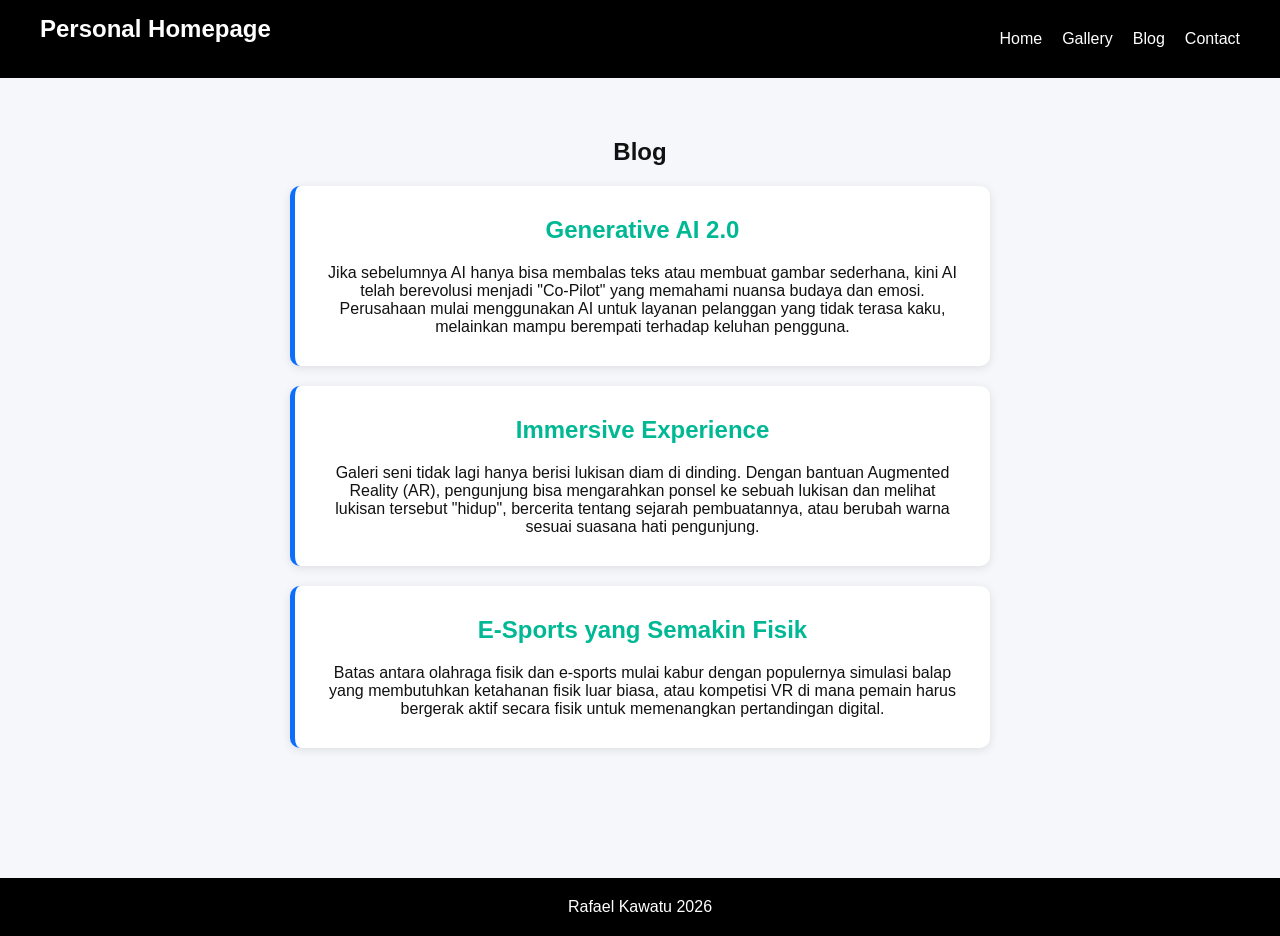
<file: blog.html>
<!DOCTYPE html>
<html lang="id">
<head>
    <meta charset="UTF-8">
    <meta name="viewport" content="width=device-width, initial-scale=1.0">
    <title>Blog</title>
    <link rel="stylesheet" href="css/style.css">
</head>
<body>

<header>
    <nav>
        <h2 class="logo">Personal Homepage</h2>

        <ul>
            <li><a href="index.html">Home</a></li>
            <li><a href="gallery.html">Gallery</a></li>
            <li><a href="blog.html">Blog</a></li>
            <li><a href="contact.html">Contact</a></li>
        </ul>
    </nav>
</header>

<section class="blog-page">
    <h1>Blog</h1>

    <div class="blog-card">
        <h2>Generative AI 2.0</h2>

        <p>
            Jika sebelumnya AI hanya bisa membalas teks atau membuat gambar sederhana, kini AI telah berevolusi menjadi "Co-Pilot" yang memahami nuansa budaya dan emosi. Perusahaan mulai menggunakan AI untuk layanan pelanggan yang tidak terasa kaku, melainkan mampu berempati terhadap keluhan pengguna.
        </p>
    </div>

    <div class="blog-card">
        <h2>Immersive Experience</h2>

        <p>
            Galeri seni tidak lagi hanya berisi lukisan diam di dinding. Dengan bantuan Augmented Reality (AR), pengunjung bisa mengarahkan ponsel ke sebuah lukisan dan melihat lukisan tersebut "hidup", bercerita tentang sejarah pembuatannya, atau berubah warna sesuai suasana hati pengunjung.
        </p>
    </div>

    <div class="blog-card">
        <h2>E-Sports yang Semakin Fisik</h2>

        <p>
            Batas antara olahraga fisik dan e-sports mulai kabur dengan populernya simulasi balap yang membutuhkan ketahanan fisik luar biasa, atau kompetisi VR di mana pemain harus bergerak aktif secara fisik untuk memenangkan pertandingan digital.
        </p>
    </div>
</section>

<footer>
    <p>Rafael Kawatu 2026</p>
</footer>

</body>
</html>
</file>
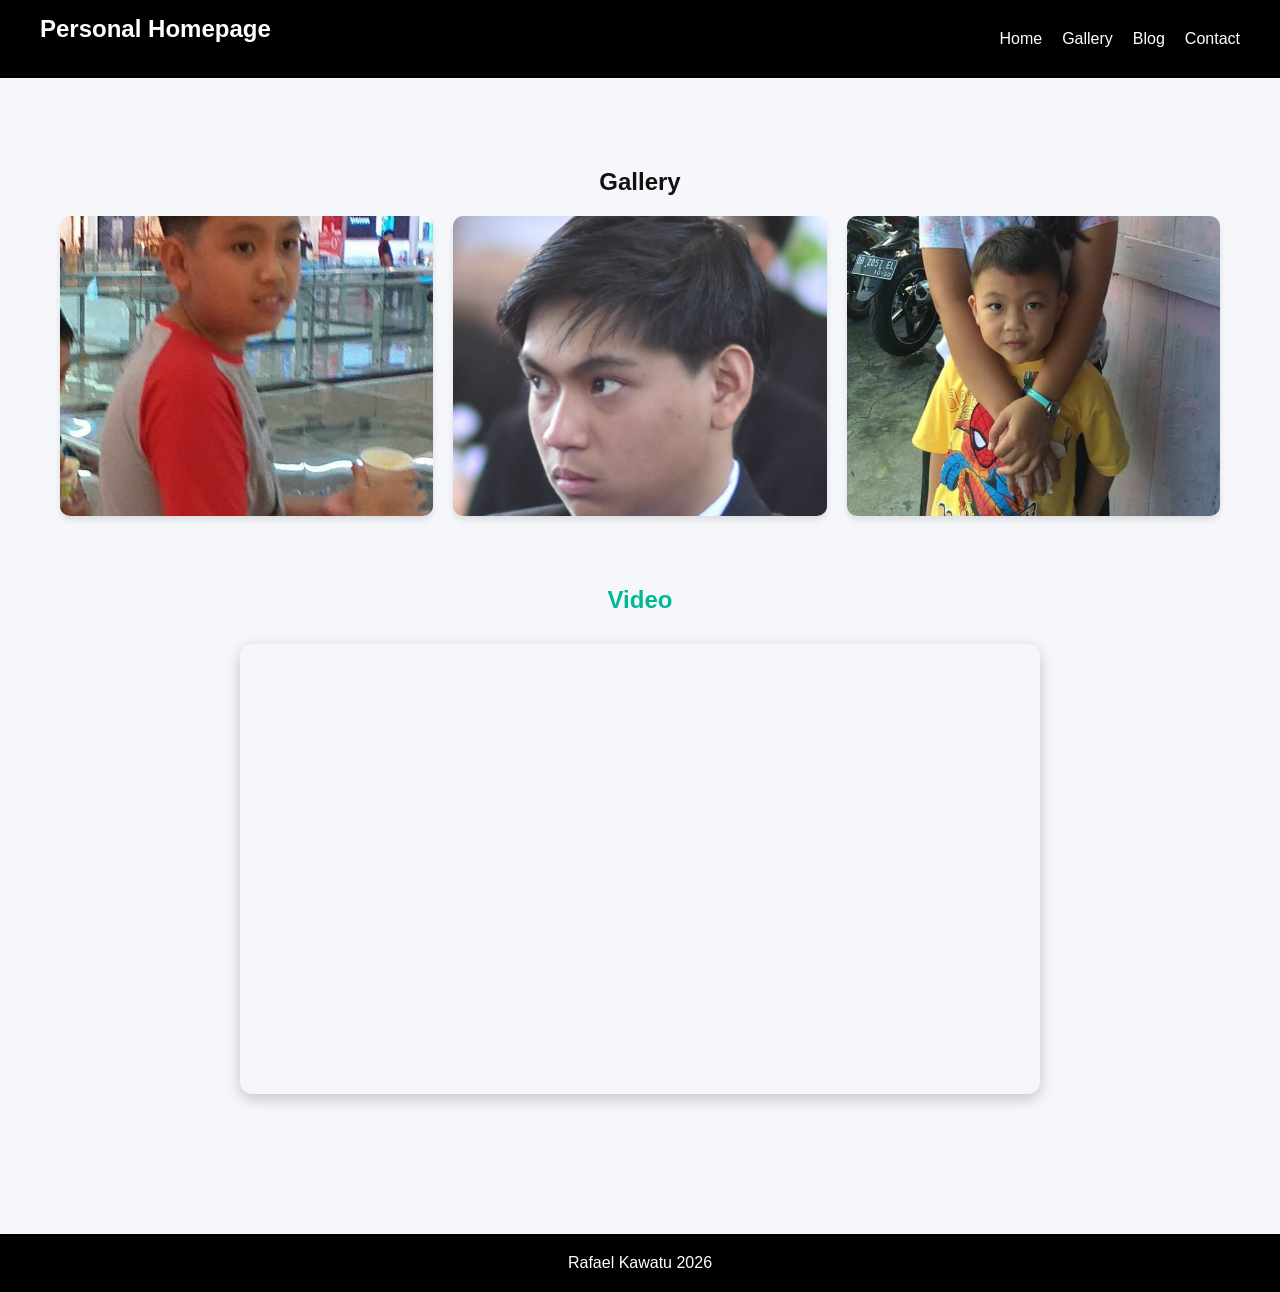
<file: gallery.html>
<!DOCTYPE html>
<html lang="id">
<head>
    <meta charset="UTF-8">
    <meta name="viewport" content="width=device-width, initial-scale=1.0">
    <title>Gallery</title>
    <link rel="stylesheet" href="css/style.css">
</head>
<body>

<header>
    <nav>
        <h2 class="logo">Personal Homepage</h2>

        <ul>
            <li><a href="index.html">Home</a></li>
            <li><a href="gallery.html">Gallery</a></li>
            <li><a href="blog.html">Blog</a></li>
            <li><a href="contact.html">Contact</a></li>
        </ul>
    </nav>
</header>

<section class="gallery-page">
    <h1>Gallery</h1>

    <div class="gallery-grid">
        <img src="foto1.jpeg" alt="Gallery 1">
        <img src="foto2.jpeg" alt="Gallery 2">
        <img src="foto3.jpeg" alt="Gallery 3">
    </div>

<h2 style="text-align: center; margin-top: 50px;">Video</h2>
    <div class="video-container">
        <iframe src="https://www.youtube.com/embed/-t43HHQCBa4?si=bVQhF4yftjzPmo20" title="YouTube video player" frameborder="0" allow="accelerometer; autoplay; clipboard-write; encrypted-media; gyroscope; picture-in-picture; web-share" referrerpolicy="strict-origin-when-cross-origin" allowfullscreen></iframe>    
    </div>
</section>

<footer>
    <p>Rafael Kawatu 2026</p>
</footer>

</body>
</html>
</file>
<file: css/style.css>
* {
    margin: 0;
    padding: 0;
    box-sizing: border-box;
    font-family: Arial, sans-serif;
}

body {
    background: #f5f7fa;
    color: #111;
}

/* Navbar */
header {
    background: #000;
    padding: 15px 40px;
}

nav {
    display: flex;
    justify-content: space-between;
    align-items: center;
}

.logo {
    color: white;
}

nav ul {
    display: flex;
    list-style: none;
    gap: 20px;
}

nav ul li a {
    color: white;
    text-decoration: none;
    transition: 0.3s;
}

nav ul li a:hover {
    color: #00b894;
}

/* Hero */
.hero {
    text-align: center;
    padding: 80px 20px;
}

.hero h1 {
    font-size: 42px;
    color: #0d6efd;
    margin-bottom: 15px;
    animation: slideDown 1s ease;
}

.hero p {
    max-width: 600px;
    margin: auto;
    margin-bottom: 20px;
    animation: fadeIn 2s ease;
}

/* Section */
.about,
.gallery-page,
.blog-page,
.contact-page {
    padding: 60px 20px;
    text-align: center;
}

h2 {
    color: #00b894;
    margin-bottom: 20px;
}

/* Gallery */
.gallery-grid {
    display: grid;
    grid-template-columns: repeat(auto-fit, minmax(250px, 1fr));
    gap: 20px;
    margin-top: 30px;
}

.gallery-grid img {
    width: 100%;
    border-radius: 10px;
    transition: 0.3s;
}

.gallery-grid img:hover {
    transform: scale(1.05);
}

/* Blog */
.blog-card {
    background: white;
    padding: 30px;
    margin: 20px auto;
    max-width: 700px;
    border-radius: 10px;
    border-left: 5px solid #0d6efd;
    box-shadow: 0 2px 10px rgba(0,0,0,0.1);
    transition: 0.3s;
}

.blog-card:hover {
    transform: translateY(-5px);
}

/* Contact */
form {
    max-width: 500px;
    margin: 30px auto;
    display: flex;
    flex-direction: column;
    gap: 15px;
}

input,
textarea {
    padding: 12px;
    border: 1px solid #ccc;
    border-radius: 5px;
}

button {
    padding: 12px;
    border: none;
    background: #00b894;
    color: white;
    border-radius: 5px;
    cursor: pointer;
    transition: 0.3s;
}

button:hover {
    background: #0d6efd;
}

/* Footer */
footer {
    background: #000;
    color: white;
    text-align: center;
    padding: 20px;
    margin-top: 40px;
}

/* Animasi */
@keyframes slideDown {
    from {
        opacity: 0;
        transform: translateY(-30px);
    }

    to {
        opacity: 1;
        transform: translateY(0);
    }
}

@keyframes fadeIn {
    from {
        opacity: 0;
    }

    to {
        opacity: 1;
    }
}

/* Responsive */
@media (max-width: 768px) {
    nav {
        flex-direction: column;
        gap: 15px;
    }

    .hero h1 {
        font-size: 30px;
    }
}

.gallery-grid {
    display: grid;
    grid-template-columns: repeat(auto-fit, minmax(250px, 1fr));
    gap: 20px;
    padding: 20px;
    max-width: 1200px;
    margin: 0 auto;
}

.gallery-grid img {
    width: 100%;
    height: 300px;
    object-fit: cover;
    object-position: center;
    border-radius: 10px;
    box-shadow: 0 4px 6px rgba(0, 0, 0, 0.1);
    transition: transform 0.3s ease;
}

.gallery-grid img:hover {
    transform: scale(1.03);
}

.gallery-page h1 {
    text-align: center;
    margin-top: 30px;
}

footer {
    text-align: center;
    padding: 20px;
    margin-top: 50px;
}

.video-container {
    max-width: 800px;
    margin: 30px auto;
    aspect-ratio: 16 / 9;
    border-radius: 12px;
    overflow: hidden;
    box-shadow: 0 5px 15px rgba(0,0,0,0.2);
}

.video-container iframe {
    width: 100%;
    height: 100%;
    border: none;
}
</file>
